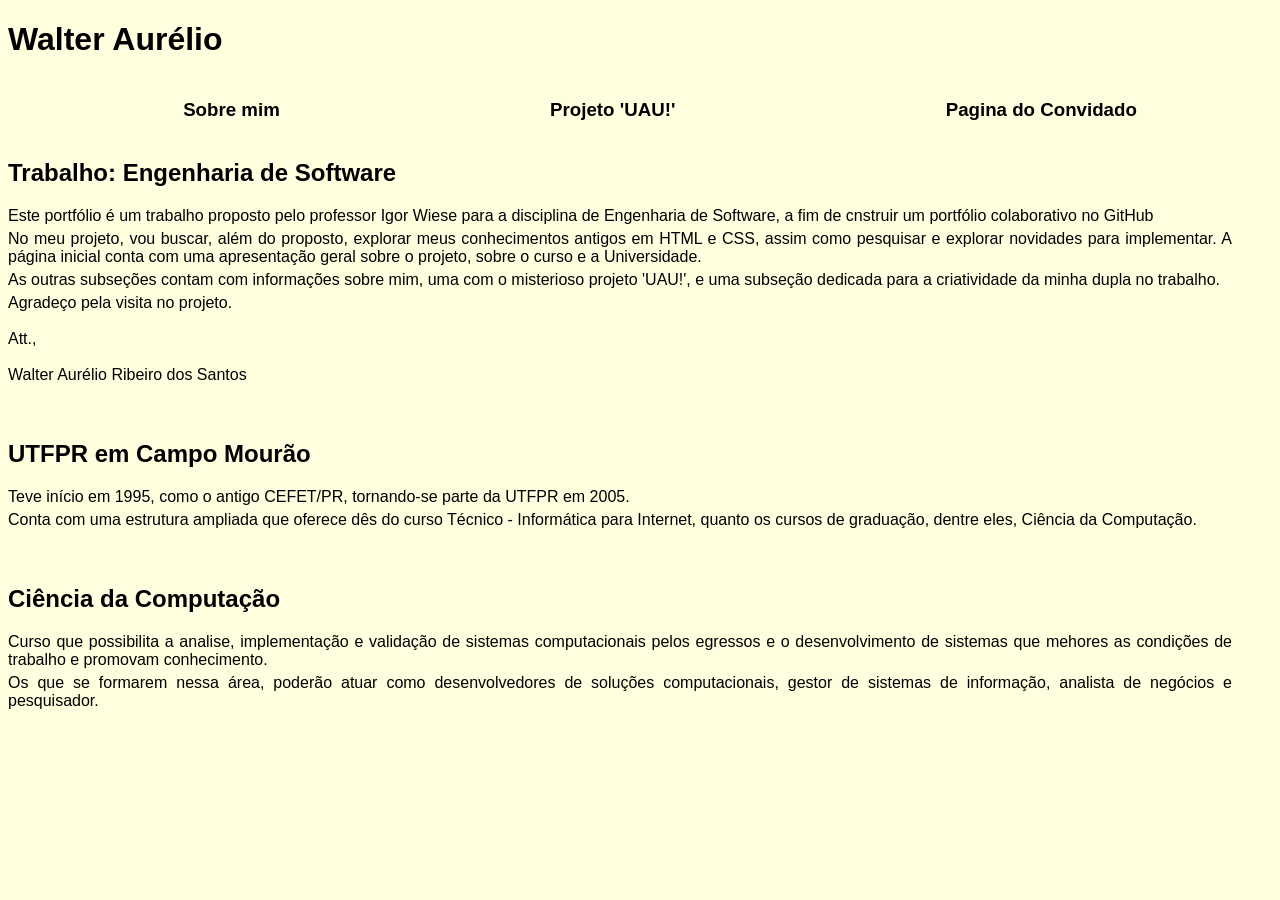
<file: index.html>
<!DOCTYPE html>
<html lang="pt-BR">
    <head>
        <meta charset="UTF-8" name="viewport" content="width=device-width">
        <title>Portfólio Walter</title>
        <link rel="stylesheet" href="style.css">
    </head>
    <body id="pages1">
        <header>
            <h1>Walter Aurélio</h1>
        </header>
            <ul id="cabeçalho">
                <h3><a href="aboutme.html">Sobre mim</a></h3>
                <h3><a href="uau.html">Projeto 'UAU!'</a></h3>
                <h3><a href="nicolas.html">Pagina do Convidado</a></h3>
            </ul>
        <div id="my">
            <h2>Trabalho: Engenharia de Software</h2>
            <p>Este portfólio é um trabalho proposto pelo professor Igor Wiese para a disciplina de Engenharia de Software, a fim de cnstruir um portfólio colaborativo no GitHub</p>
            <p>No meu projeto, vou buscar, além do proposto, explorar meus conhecimentos antigos em HTML e CSS, assim como pesquisar e explorar novidades para implementar. A página inicial conta com uma apresentação geral sobre o projeto, sobre o curso e a Universidade.</p>
            <p>As outras subseções contam com informações sobre mim, uma com o misterioso projeto 'UAU!', e uma subseção dedicada para a criatividade da minha dupla no trabalho.</p>
            <p>Agradeço pela visita no projeto. <br></br> Att.,<br></br>Walter Aurélio Ribeiro dos Santos</p>
     </div>
     <div id="utf">
        <br></br><h2>UTFPR em Campo Mourão</h2>
        <p>Teve início em 1995, como o antigo CEFET/PR, tornando-se parte da UTFPR em 2005.</p>
        <p>Conta com uma estrutura ampliada que oferece dês do curso Técnico - Informática para Internet, quanto os cursos de graduação, dentre eles, Ciência da Computação.</p>
     </div>
     <div id="course">
        <br></br><h2>Ciência da Computação</h2>
        <p>Curso que possibilita a analise, implementação e validação de sistemas computacionais pelos egressos e o desenvolvimento de sistemas que mehores as condições de trabalho e promovam conhecimento.</p>
        <p>Os que se formarem nessa área, poderão atuar como desenvolvedores de soluções computacionais, gestor de sistemas de informação, analista de negócios e pesquisador.</p>
     </div>
    </body>
</html>
</file>
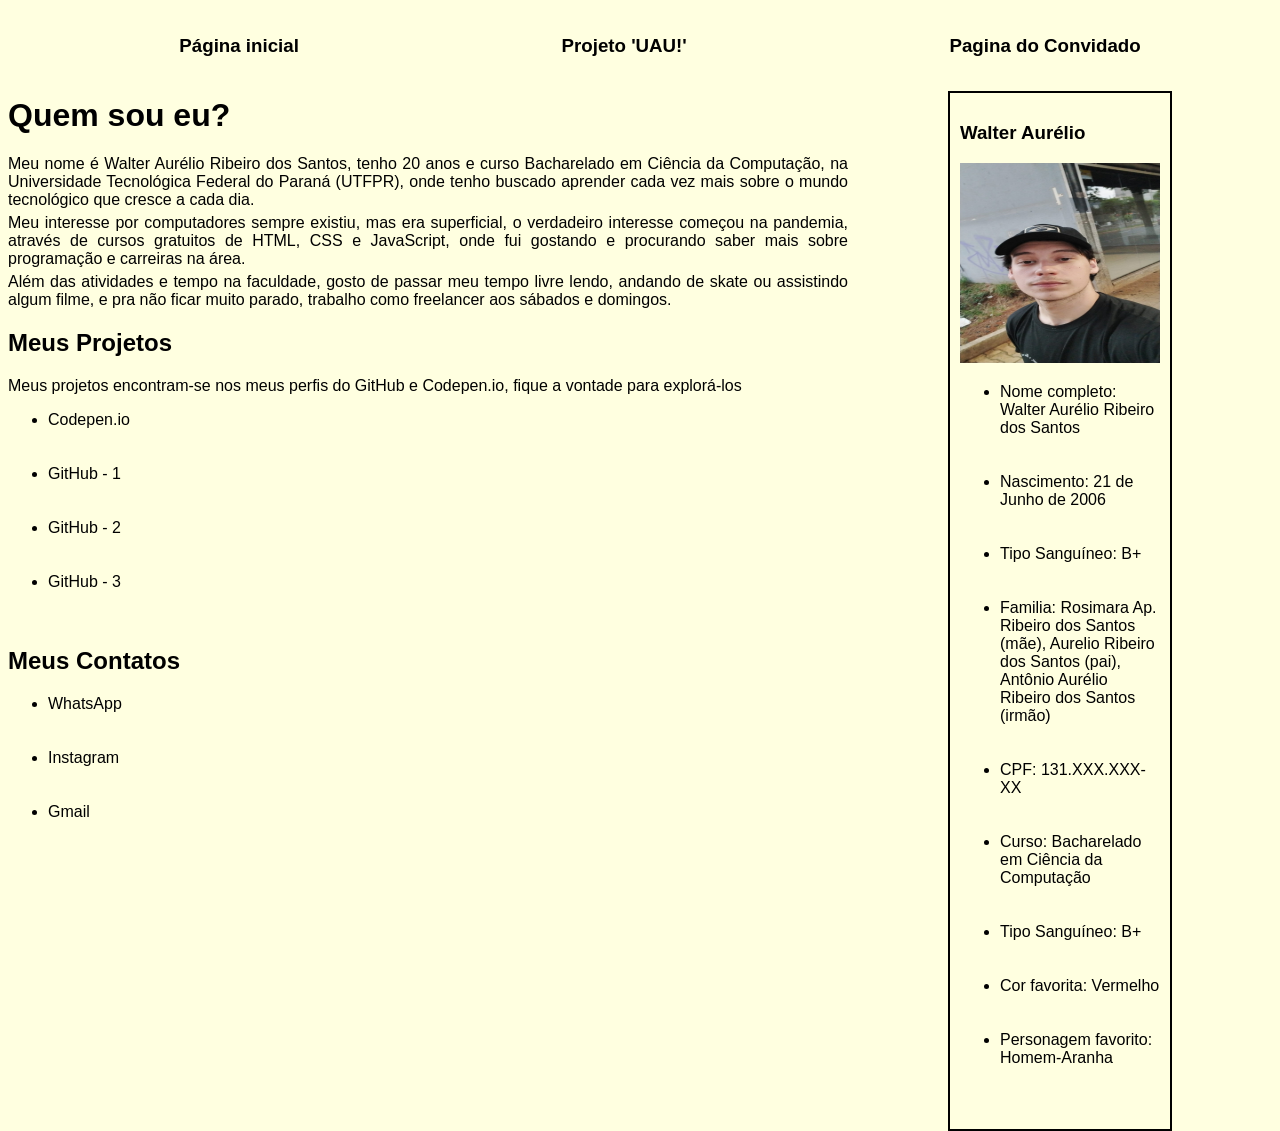
<file: aboutme.html>
<!DOCTYPE html>
<html lang="pt-BR">
    <head>
        <meta charset="UTF-8" name="viewport" content="width=device-width">
        <title>Sobre mim</title>
        <link rel="stylesheet" href="style.css">
    </head>
    <body id="pages1">
        <ul id="cabeçalho2">
            <h3><a href="index.html">Página inicial</a></h3>
            <h3><a href="uau.html">Projeto 'UAU!'</a></h3>
            <h3><a href="nicolas.html">Pagina do Convidado</a></h3>
        </ul>
    
        <aside>
            <h3 id="name">Walter Aurélio</h3>
            <img src="myself.jpeg" class="myself">
            <ul>
                <li>Nome completo: Walter Aurélio Ribeiro dos Santos</li><br></br>
                <li>Nascimento: 21 de Junho de 2006</li><br></br>
                <li>Tipo Sanguíneo: B+</li><br></br>
                <li>Familia: Rosimara Ap. Ribeiro dos Santos (mãe), Aurelio Ribeiro dos Santos (pai), Antônio Aurélio Ribeiro dos Santos (irmão)</li><br></br>
                <li>CPF: 131.XXX.XXX-XX</li><br></br>
                <li>Curso: Bacharelado em Ciência da Computação</li><br></br>
                <li>Tipo Sanguíneo: B+</li><br></br>
                <li>Cor favorita: Vermelho</li><br></br>
                <li>Personagem favorito: Homem-Aranha</li><br></br>
            </ul>

        </aside>
     <div id="me">
        <h1>Quem sou eu?</h1>
             <p>Meu nome é Walter Aurélio Ribeiro dos Santos, tenho 20 anos e curso Bacharelado em Ciência da Computação, na Universidade Tecnológica Federal do Paraná (UTFPR), onde tenho buscado aprender cada vez mais sobre o mundo tecnológico que cresce a cada dia.</p>
             <p>Meu interesse por computadores sempre existiu, mas era superficial, o verdadeiro interesse começou na pandemia, através de cursos gratuitos de HTML, CSS e JavaScript, onde fui gostando e procurando saber mais sobre programação e carreiras na área.</p>
              <p>Além das atividades e tempo na faculdade, gosto de passar meu tempo livre lendo, andando de skate ou assistindo algum filme, e pra não ficar muito parado, trabalho como freelancer aos sábados e domingos.</p>
        </div>
<div id="works">
    <h2>Meus Projetos</h2>
    <p>Meus projetos encontram-se nos meus perfis do GitHub e Codepen.io, fique a vontade para explorá-los</p>
    <ul id="projetos">
        <li><a href="https://codepen.io/WaLt3rHACK3R" target="_blank">Codepen.io</a></li><br></br>
        <li><a href="https://github.com/W4LT3R2106" target="_blank">GitHub - 1</a></li><br></br>
        <li><a href="https://github.com/W4LT3R2106200" target="_blank">GitHub - 2</a></li><br></br>
        <li><a href="https://github.com/Walt3-r" target="_blank">GitHub - 3</a></li><br></br>
    </ul>
</div>
<div id="contact">
    <h2>Meus Contatos</h2>

    <ul id="contatos">
        <li><a href="https://wa.me/5544999504433" target="_blank">WhatsApp</a></li><br></br>
        <li><a href="https://www.instagram.com/walteraurelio.ribeiro?stkn=Nzk1ejZ0NHpkMW9t" target="_blank">Instagram</a></li><br></br>
        <li><a href="walteraurelio@alunos.utfpr.edu.br" target="_blank">Gmail</a></li><br></br>
    </ul>
</div>
    </body>
</file>
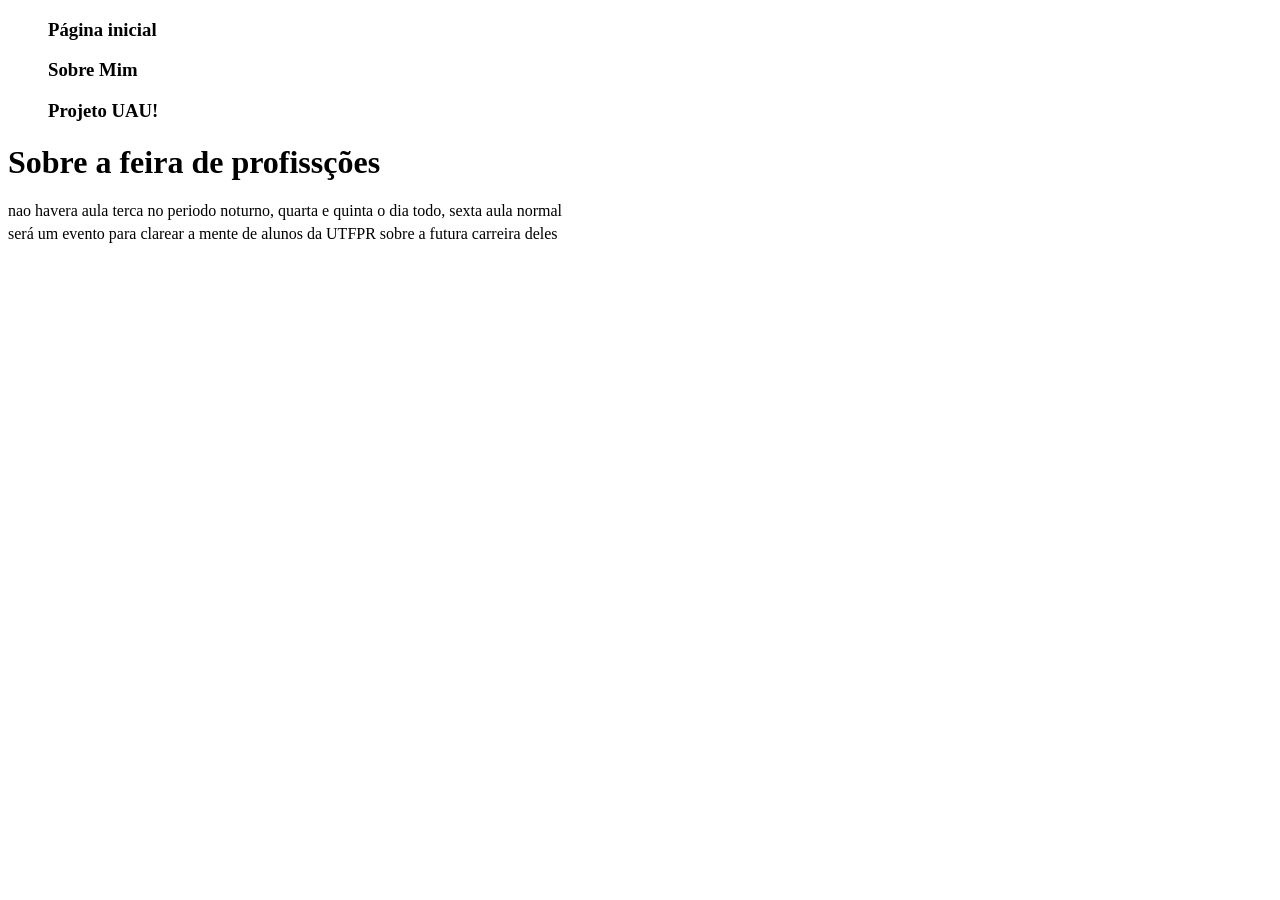
<file: nicolas.html>
<!DOCTYPE html>
<html lang="pt-BR">
    <head>
        <meta charset="UTF-8" name="viewport" content="width=device-width">
        <title>Nicolas</title>
        <link rel="stylesheet" href="style.css">
    </head>
    <body>
        <ul id="cabeçalho4">
            <h3><a href="index.html">Página inicial</a></h3>
            <h3><a href="aboutme.html">Sobre Mim</a></h3>
            <h3><a href="uau.html">Projeto UAU!</a>
        </ul>

        <h1>Sobre a feira de profissções</h1>
        <p>nao havera aula terca no periodo noturno, quarta e quinta o dia todo, sexta aula normal</p>
        <p>será um evento para clarear a mente de alunos da UTFPR sobre a futura carreira deles</p>
</file>
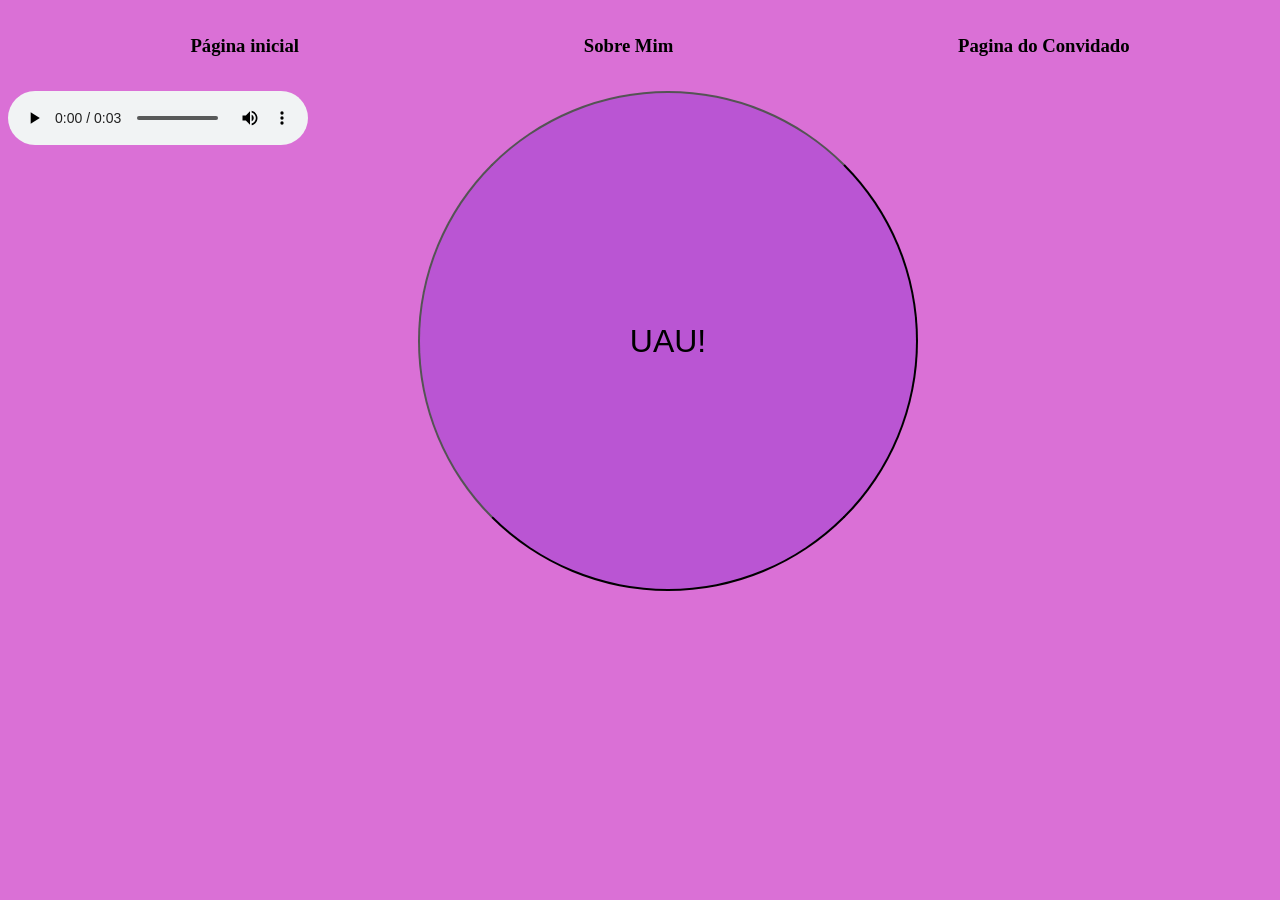
<file: uau.html>
<!DOCTYPE html>
<html lang="pt-BR">
    <head>
        <meta charset="UTF-8" name="viewport" content="width=device-width">
        <title>UAU!</title>
        <link rel="stylesheet" href="style.css">
    </head>
   
   <script>

        function playGrito(){
            let x = document.getElementById("gito");
            x.play();
        }
    </script>

    <body id="uau">
        <ul id="cabeçalho3">
            <h3><a href="index.html" id="uau">Página inicial</a></h3>
            <h3><a href="aboutme.html">Sobre Mim</a></h3>
            <h3><a href="nicolas.html">Pagina do Convidado</a></h3>
        </ul>

        <button onclick="playGrito()">UAU!</button>

        <audio id="grito" controls>
            <source src="grito.mp3" typle="audio/mpeg">

        </audio>
        <!--Depois de vários tutoriais, não consegui adicionar o audio quando clica o botão ;-; -->
        
        
    </body>
</file>
<file: style.css>
#pages1 {
    background-color: #FFFFE0;
    text-align: left;
    font-family:sans-serif;
}


#cabeçalho {
    align-items: center;
    display: flex;
    justify-content: space-around;
}

#cabeçalho2 {
    align-items: center;
    display: flex;
    justify-content: space-around;
}

#cabeçalho3 {
    align-items: center;
    display: flex;
    justify-content: space-around;
}


a{
    justify-content: space-between;
    text-decoration: none;
    color:currentColor;
}

a:hover{

        text-decoration:solid;
        color:darksalmon;
}



.myself{
    width: 200px;
    height: 200px;
    text-align: right;
}

aside{
   text-align: right;
   border-color:black;
   margin: 0px 100px;
   border: 2px solid;
   padding: 10px;
   max-width: 200px;
float:right;
text-align: left;



   
}


p{
    margin: 5px 40px 0px 0px;
    justify-content: end;
    text-align: justify;
}


#uau{
    background-color: #DA70D6;


}
button{
    border-radius:100% ;
    border-bottom: 100%;
    text-align: center;
    position:fixed;
    background-color: #ba55d3;
    height: 500px;
    width: 500px;
    font-size:xx-large;
    margin: 0px 410px;
}

button:hover{
    transform: translateY(-10px);
    box-shadow: 0 5px 10px rgb(0, 0, 0, 0.5);
}
</file>
